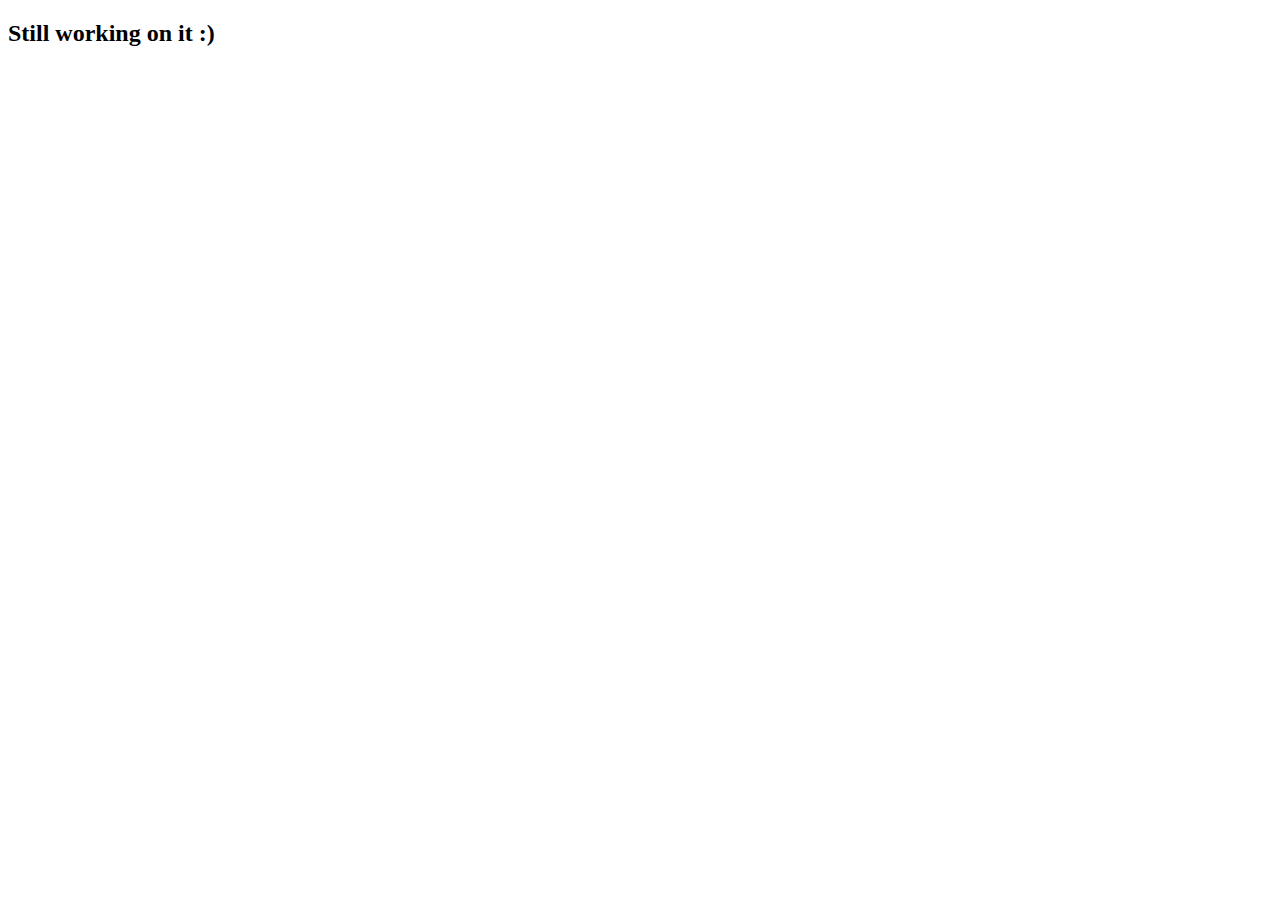
<file: default.html>
<!DOCTYPE html>
<html lang="en">
<head>
    <meta charset="UTF-8">
    <meta http-equiv="X-UA-Compatible" content="IE=edge">
    <meta name="viewport" content="width=device-width, initial-scale=1.0">
    <title>Document</title>
</head>
<body>
    <h2>Still working on it :)</h2>
</body>
</html>
</file>
